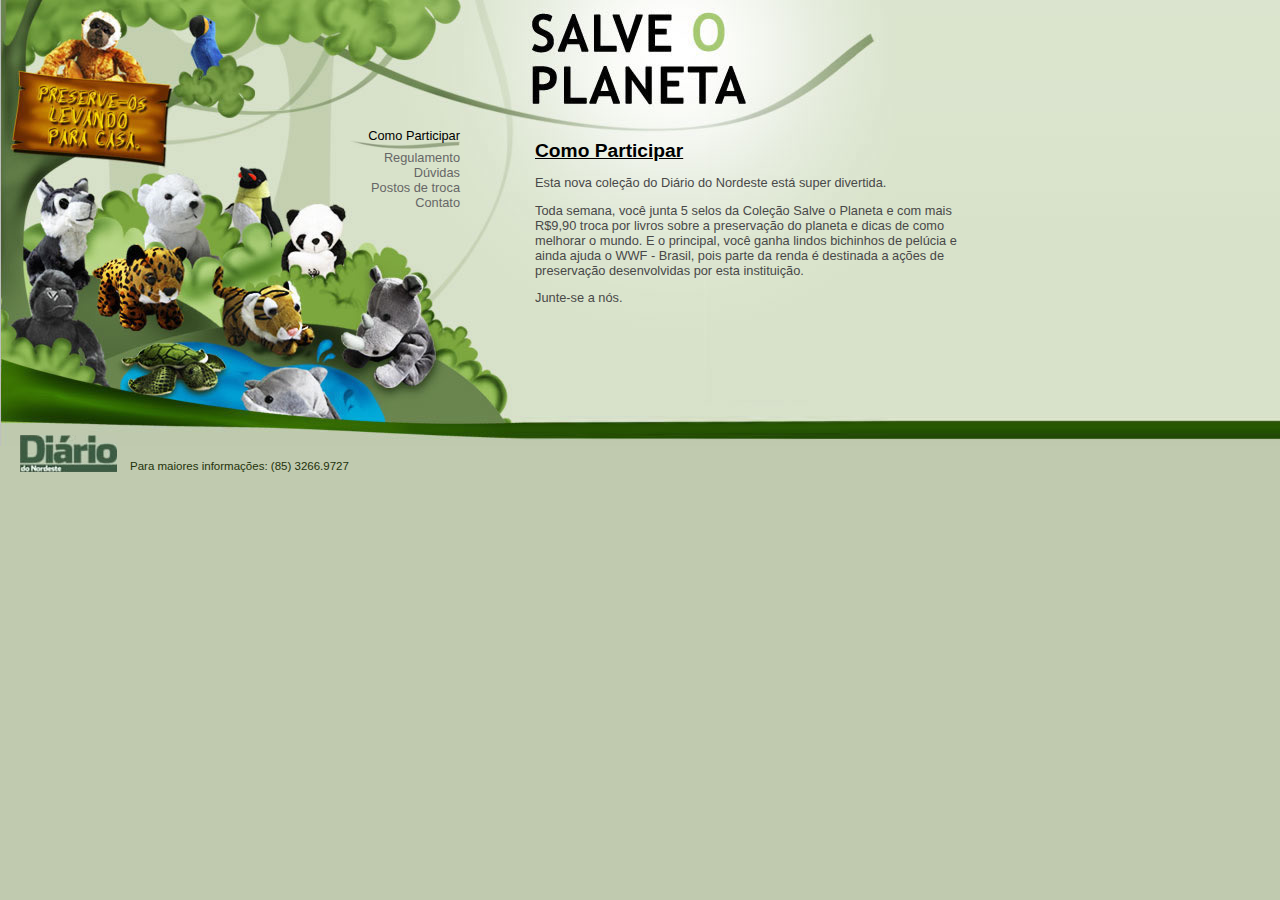
<file: front-end/index.html>
<!DOCTYPE html PUBLIC "-//W3C//DTD XHTML 1.0 Strict//EN" "http://www.w3.org/TR/xhtml1/DTD/xhtml1-strict.dtd">
<html xmlns="http://www.w3.org/1999/xhtml" lang="pt_BR" xml:lang="pt_BR">
    <head>
        <title>Salve o Planeta - Diário do Nordeste</title>
        <meta http-equiv="Content-Type" content="text/html; charset=utf-8"/>
        <link rel="stylesheet" type="text/css" media="screen" href="css/estilos.css" />
    </head>
    <body class="home">
        <!-- Site/ -->
        <div id="Site">
            <!-- Cabecalho/ -->
            <div id="Cabecalho">
                <h1><a href="index.html">Salve o Planeta - Diário do Nordeste</a></h1>
            </div>
            <!-- /Cabecalho --><hr/><!-- Menu/ -->
            <div id="Menu">
                <ul>
                    <li class="menu-participar ativo">
                        <a href="index.html">Como Participar</a>
                    </li>
                    <li class="menu-regulamento">
                        <a href="regulamento.html">Regulamento</a>
                    </li>
                    <li class="menu-duvidas">
                        <a href="duvidas.html">Dúvidas</a>
                    </li>
                    <li class="menu-postosdetroca">
                        <a href="postosdetroca.html">Postos de troca</a>
                    </li>
                    <li class="menu-contato">
                        <a href="fale-conosco.html">Contato</a>
                    </li>
                </ul>
            </div>
            <!-- /Menu --><hr/><!-- Conteudo/ -->
            <div id="Conteudo">
                <h2>Como Participar</h2>
				<p>Esta nova coleção do Diário do Nordeste está super divertida.</p>
				<p>Toda semana, você junta 5 selos da Coleção Salve o Planeta e com mais R$9,90 troca por livros sobre a preservação do planeta e dicas de como melhorar o mundo. E o principal, você ganha lindos bichinhos de pelúcia e ainda ajuda o WWF - Brasil, pois parte da renda é destinada a ações de preservação desenvolvidas por esta instituição. </p>
				<p>Junte-se a nós.</p>
            </div>
            <!-- /Conteudo --><hr/><!-- Rodape/ -->
            <div id="Rodape">
                <div id="hcard-dn" class="vcard">
                    <a class="fn org url" href="http://www.diariodonordeste.com.br">Diário do Nordeste</a>
                    Para maiores informações: <span class="tel">(85) 3266.9727</span>
                </div>
            </div>
            <!-- /Rodape -->
        </div>
    </body>
</html>
</file>
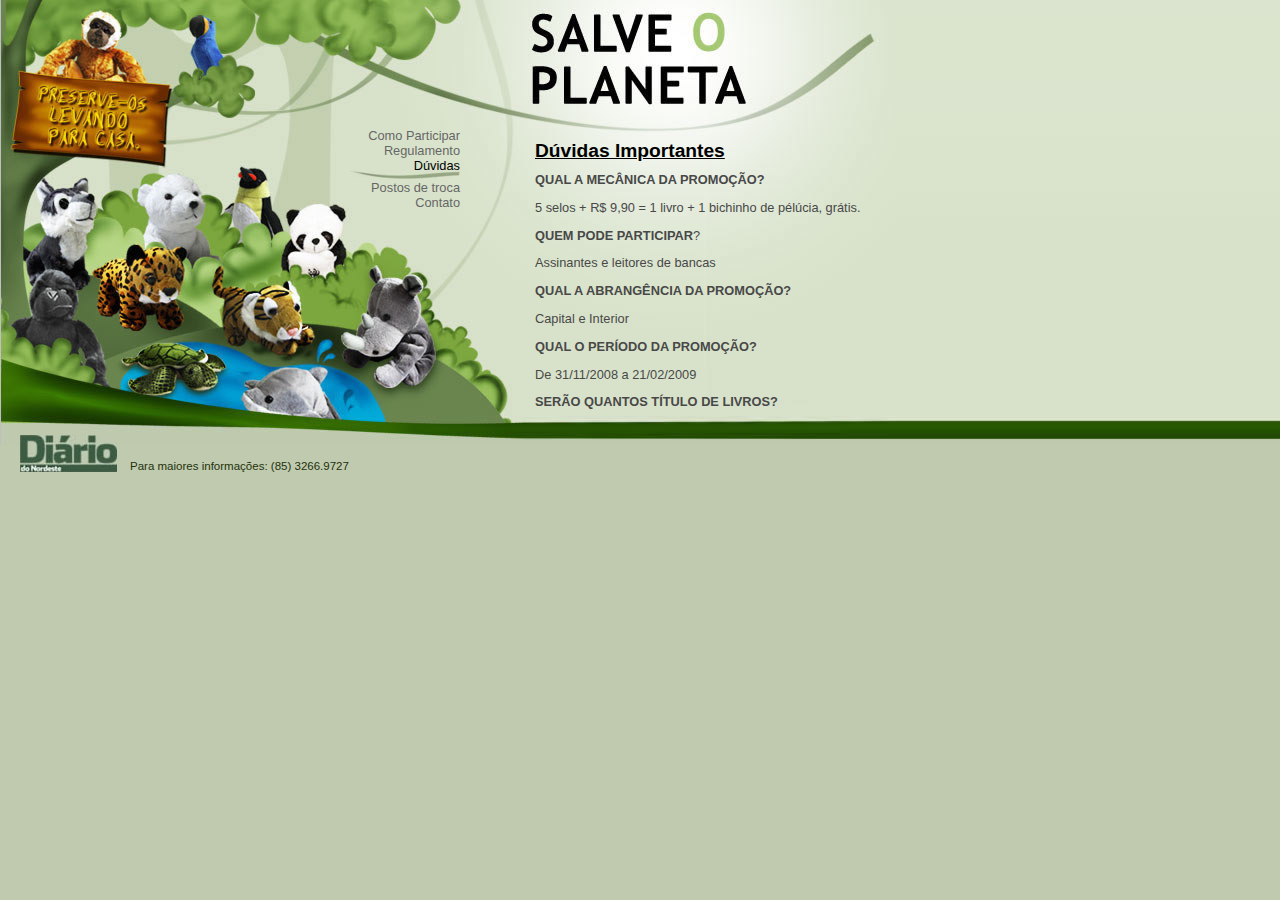
<file: front-end/duvidas.html>
<!DOCTYPE html PUBLIC "-//W3C//DTD XHTML 1.0 Strict//EN" "http://www.w3.org/TR/xhtml1/DTD/xhtml1-strict.dtd">
<html xmlns="http://www.w3.org/1999/xhtml" lang="pt_BR" xml:lang="pt_BR">
    <head>
        <title>Salve o Planeta - Diário do Nordeste</title>
        <meta http-equiv="Content-Type" content="text/html; charset=utf-8"/>
        <link rel="stylesheet" type="text/css" media="screen" href="css/estilos.css" />
    </head>
    <body class="home">
        <!-- Site/ -->
        <div id="Site">
            <!-- Cabecalho/ -->
            <div id="Cabecalho">
                <h1><a href="index.html">Salve o Planeta - Diário do Nordeste</a></h1>
            </div>
            <!-- /Cabecalho --><hr/><!-- Menu/ -->
            <div id="Menu">
                <ul>
                    <li class="menu-participar">
                        <a href="index.html">Como Participar</a>
                    </li>
                    <li class="menu-regulamento">
                        <a href="regulamento.html">Regulamento</a>
                    </li>
                    <li class="menu-duvidas ativo">
                        <a href="duvidas.html">Dúvidas</a>
                    </li>
                    <li class="menu-postosdetroca">
                        <a href="postosdetroca.html">Postos de troca</a>
                    </li>
                    <li class="menu-contato">
                        <a href="fale-conosco.html">Contato</a>
                    </li>
                </ul>
            </div>
            <!-- /Menu --><hr/><!-- Conteudo/ -->
            <div id="Conteudo">
                <h2>Dúvidas Importantes</h2>
<strong>QUAL A MECÂNICA DA PROMOÇÃO?</strong>

<p>5 selos + R$ 9,90 = 1 livro + 1 bichinho de pélúcia, grátis.</p>

<strong>QUEM PODE PARTICIPAR</strong>?

<p>Assinantes e leitores de bancas</p>

<strong>QUAL A ABRANGÊNCIA DA PROMOÇÃO?</strong>

<p>Capital e Interior</p>

<strong>QUAL O PERÍODO DA PROMOÇÃO?</strong>

<p>De 31/11/2008 a 21/02/2009</p>

<strong>SERÃO QUANTOS TÍTULO DE LIVROS?</strong>

<p>Serão 12 (doze) títulos, um  por semana. Cada título dará direito, gratuitamente, a um bichinho de pelúcia.</p>

<strong>QUAL O PERÍODO DE PUBLICAÇÃO DOS SELOS?</strong>
<ul>
	<li>01/12 a 06/12/2008 / Grandes Extinções – Urso Panda / 1.600 unidades</li>
	<li>08/12 a 13/12/2008 / Aquecimento Global – Rinoceronte / 1.000 unidades</li>
	<li>15/12 a 20/12/2008Amazônia – Onça Pintada / 1.000 unidades</li>
	<li>22/12 a 27/12/2008 / Oceanos – Golfinho / 1.000 unidades</li>
	<li>29/12 a 03/01/2009 /Águas do Brasil – Tartaruga Marinha 1.000 unidades</li>
	<li>05/01 a 10/01/2009 / Ártico – Urso Polar / 1.000 unidades</li>
	<li>12/01 a 17/01/2009 / Florestas – Gorila / 1.000 unidades</li>
	<li>10/01 a 24/01/2009 / Antártica – Pinguim / 1.000 unidades</li>
	<li>26/01 a 31/01/2009 / Superpopulação – Tigre de Bengala / 1.000 unidades</li>
	<li>02/02 a 07/02/2009 / Energia – Lobo / 1.000 unidades</li>
	<li>09/02 a 14/02/2009 / Mata Atlântica – Muriqui / 1.000 unidades</li>
	<li>16/02 a 21/02/2009 / Campos do Brasil – Arara Azul 1.000 unidades</li>
</ul>
<strong>O QUE E PRECISO PARA REALIZAR A TROCA?</strong>

<p>Recorte os selos referentes a cada modelo e cole na cartela correspondente. Ao completar os 5 selos numerados de 1 a 5 do mesmo modelo, dirija-se a um dos postos de troca (ver item) e com mais T% 9,90 troque por seu livro e receba, gratuitamente, 1 bicho de pelúcia. Não serão aceitas cartelas incompletas e nem selos de modelos diferentes na mesma cartela.</p>

<strong>ONDE ENCONTRO OS SELOS E A CARTELA?</strong>

<p>Os selos serão publicados, diariamente, na CAPA DO DIÁRIO DO NORDESTE, a partir de 01/12/2008. o 1º selo de cada modelo é publicado sempre às segundas-feiras. Já a cartela será publicada todo domingo no ZOEIRA.</p>

<strong>QUAIS OS POSTOS DE TROCA?</strong>

<p>Clique aqui para conhecer todos os postos de troca.</p>

<strong>COMO SERÃO REALIZADAS A TROCA APÓS O PRAZO?</strong>

<p>Após o término do período de troca, os leitores terão que procurar a loja de atendimento ao assinante na Portaria do Diário do Nordeste (Praça da Imprensa, s/n - Aldeota) no horário comercial.</p>

<strong>E PÓSSÍVEL TROCAR OS SELOS SEM A CARTELA?</strong>

<p>Sim. O leitor poderá colar os selos numa folha de papel em branco.</p>

<strong>HÁ LIMITE DE TROCA POR PESSOA?</strong>

<p>Não há limite de cartelas por leitor.</p>

<strong>O LEITOR ASSINANTE PDOERÁ ADQUIRIR JORNAIS ATRASADOS?</strong>

<p>Sim. Jornais atrasados podem se adquiridos no Jornal Diário do Nordeste Praça da Imprensa, s/n - Aldeota (Setor venda avulsa), no horário comercial. O valor do jornal atrasado depende da data solicitada e estará sujeita a disponibilidade de estoque.</p>

<strong>QUANDO É PUBLICADOS OS SELOS CURINGAS?</strong>

<p>O selo-curinga é publicado aos sábados conforme o modelo do livro e bichinho e poderá ser substituído por um dos números faltantes.</p>

<strong>O LEITOR QUE ESTIVER COM 1 OU MAIS SELOS FALTANDO NA CERTELA PODERÁ FAZER A TROCA PEGANDO A DIFERENÇA?</strong>

<p>Não. Nesse caso, o leitor deverá adquirir jornais atrasados para completar a cartela.</p>

<strong>QUAL O PREÇO PARA ASSINANTE?</strong>

<p>R$ 9,00</p>

<strong>É NECESSÁRIO QUE O ASSINANTE APRESENTE A CARTELA?</strong>

<p>Não. Mas para o assinante a troca será feita apenas na lojinha de atendimento localizada na Praça da Imprensa. Mas será feito uma consulta para saber se o mesmo está adimplente.</p>

<strong>O ASSINANTE PODE SOLICITAR OS LIVROS E BICHINHOS POR TELEFONE</strong>?

<p>Sim. Basta ligar para (85) 3266 9727, no horário comercial e será enviado para a casa do mesmo. O assinante deverá estar em dia com os pagamentos.</p>

<strong>SE O ASSINANTE QUISER CIOMPRAR A COLEÇÃO COMPLETA?</strong>

<p>O assinante pode comprar a coleção completa, pagando o valor de R$ 9,00 por cada livro e receberá o bichinho grátis. Solicitando por telefone ou na lojinha de atendimento (Praça da Imprensa)</p>


            </div>
            <!-- /Conteudo --><hr/><!-- Rodape/ -->
            <div id="Rodape">
                <div id="hcard-dn" class="vcard">
                    <a class="fn org url" href="http://www.diariodonordeste.com.br">Diário do Nordeste</a>
                    Para maiores informações: <span class="tel">(85) 3266.9727</span>
                </div>
            </div>
            <!-- /Rodape -->
        </div>
    </body>
</html>
</file>
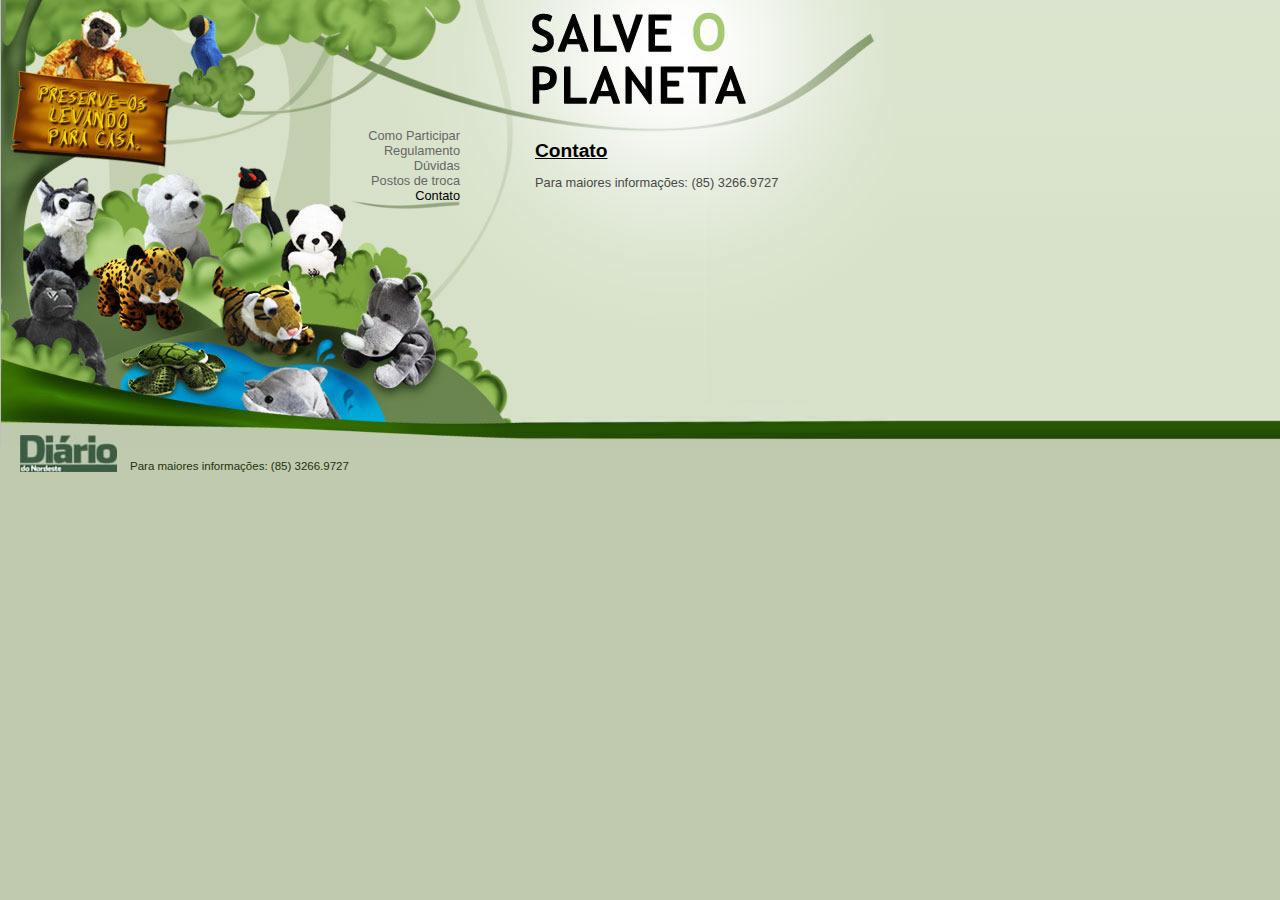
<file: front-end/fale-conosco.html>
<!DOCTYPE html PUBLIC "-//W3C//DTD XHTML 1.0 Strict//EN" "http://www.w3.org/TR/xhtml1/DTD/xhtml1-strict.dtd">
<html xmlns="http://www.w3.org/1999/xhtml" lang="pt_BR" xml:lang="pt_BR">
    <head>
        <title>Salve o Planeta - Diário do Nordeste</title>
        <meta http-equiv="Content-Type" content="text/html; charset=utf-8"/>
        <link rel="stylesheet" type="text/css" media="screen" href="css/estilos.css" />
    </head>
    <body class="home">
        <!-- Site/ -->
        <div id="Site">
            <!-- Cabecalho/ -->
            <div id="Cabecalho">
                <h1><a href="index.html">Salve o Planeta - Diário do Nordeste</a></h1>
            </div>
            <!-- /Cabecalho --><hr/><!-- Menu/ -->
            <div id="Menu">
                <ul>
                    <li class="menu-participar">
                        <a href="index.html">Como Participar</a>
                    </li>
                    <li class="menu-regulamento">
                        <a href="regulamento.html">Regulamento</a>
                    </li>
                    <li class="menu-duvidas">
                        <a href="duvidas.html">Dúvidas</a>
                    </li>
                    <li class="menu-postosdetroca">
                        <a href="postosdetroca.html">Postos de troca</a>
                    </li>
                    <li class="menu-contato ativo">
                        <a href="fale-conosco.html">Contato</a>
                    </li>
                </ul>
            </div>
            <!-- /Menu --><hr/><!-- Conteudo/ -->
            <div id="Conteudo">
                <h2>Contato</h2>
<p>Para maiores informações: (85) 3266.9727</p>


            </div>
            <!-- /Conteudo --><hr/><!-- Rodape/ -->
            <div id="Rodape">
                <div id="hcard-dn" class="vcard">
                    <a class="fn org url" href="http://www.diariodonordeste.com.br">Diário do Nordeste</a>
                    Para maiores informações: <span class="tel">(85) 3266.9727</span>
                </div>
            </div>
            <!-- /Rodape -->
        </div>
    </body>
</html>
</file>
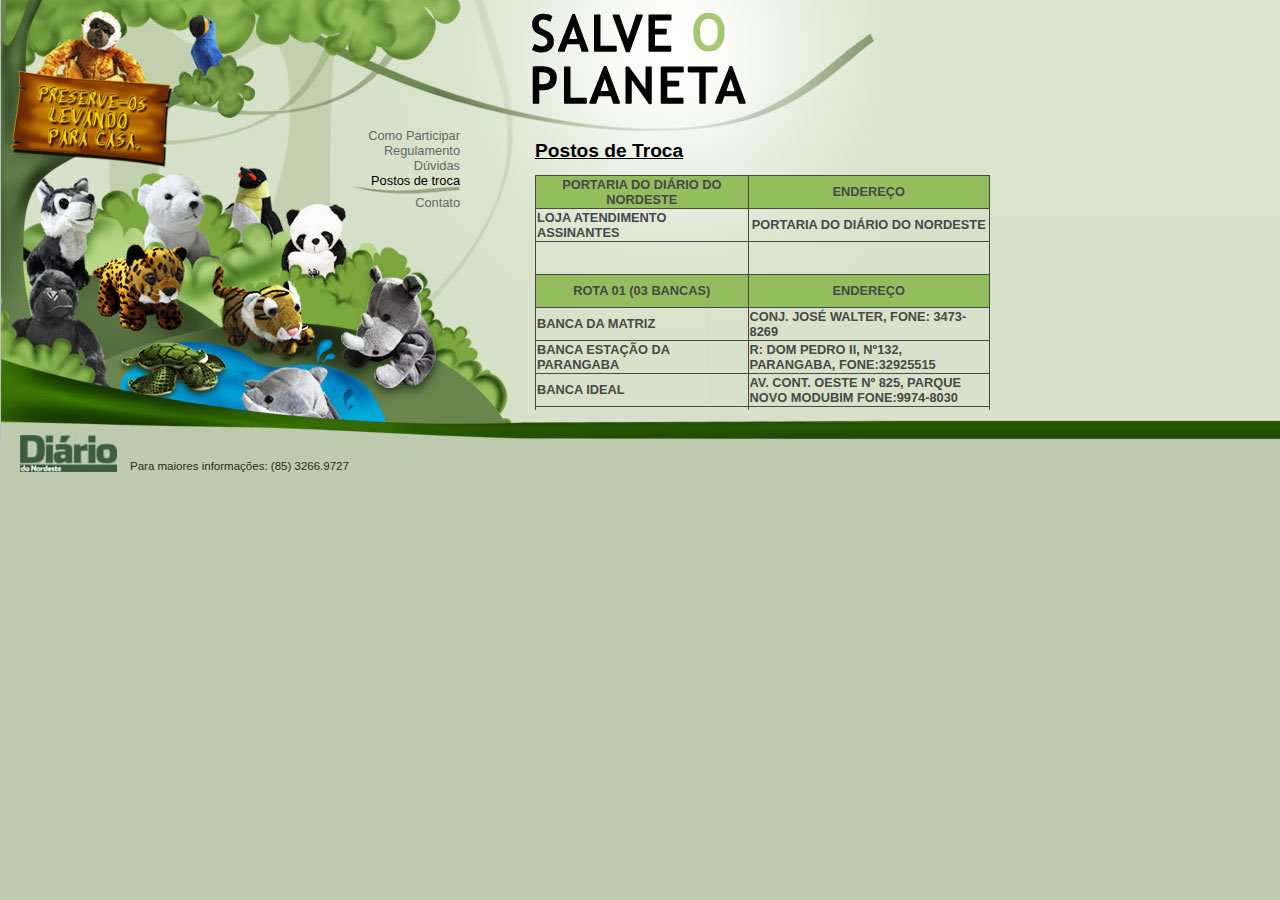
<file: front-end/postosdetroca.html>
<!DOCTYPE html PUBLIC "-//W3C//DTD XHTML 1.0 Strict//EN" "http://www.w3.org/TR/xhtml1/DTD/xhtml1-strict.dtd">
<html xmlns="http://www.w3.org/1999/xhtml" lang="pt_BR" xml:lang="pt_BR">
    <head>
        <title>Salve o Planeta - Diário do Nordeste</title>
        <meta http-equiv="Content-Type" content="text/html; charset=utf-8"/>
        <link rel="stylesheet" type="text/css" media="screen" href="css/estilos.css" />
    </head>
    <body class="home">
        <!-- Site/ -->
        <div id="Site">
            <!-- Cabecalho/ -->
            <div id="Cabecalho">
                <h1><a href="index.html">Salve o Planeta - Diário do Nordeste</a></h1>
            </div>
            <!-- /Cabecalho --><hr/><!-- Menu/ -->
            <div id="Menu">
                <ul>
                    <li class="menu-participar">
                        <a href="index.html">Como Participar</a>
                    </li>
                    <li class="menu-regulamento">
                        <a href="regulamento.html">Regulamento</a>
                    </li>
                    <li class="menu-duvidas">
                        <a href="duvidas.html">Dúvidas</a>
                    </li>
                    <li class="menu-postosdetroca ativo">
                        <a href="postosdetroca.html">Postos de troca</a>
                    </li>
                    <li class="menu-contato">
                        <a href="fale-conosco.html">Contato</a>
                    </li>
                </ul>
            </div>
            <!-- /Menu --><hr/><!-- Conteudo/ -->
            <div id="Conteudo">
                <h2>Postos de Troca</h2>
<p>
<table border="1" cellspacing="0" frame="box" rules="groups"><colgroup><col width="367"></col></colgroup> <colgroup><col width="420"></col></colgroup>
<tbody>
<tr>
<td height="30" align="center" bgcolor="#94bd5e"><strong>PORTARIA DO DIÁRIO DO NORDESTE</strong></td>
<td align="center" bgcolor="#94bd5e"><strong>ENDEREÇO</strong></td>
</tr>
</tbody>
<tbody>
<tr>
<td height="30" align="left"><strong>LOJA ATENDIMENTO ASSINANTES</strong></td>
<td align="center"><strong>PORTARIA DO DIÁRIO DO NORDESTE</strong></td>
</tr>
</tbody>
<tbody>
<tr>
<td height="30" align="left"></td>
<td align="left"></td>
</tr>
</tbody>
<tbody>
<tr>
<td height="30" align="center" bgcolor="#94bd5e"><strong>ROTA 01 (03 BANCAS)</strong></td>
<td align="center" bgcolor="#94bd5e"><strong>ENDEREÇO</strong></td>
</tr>
</tbody>
<tbody>
<tr>
<td height="30" align="left"><strong>BANCA DA MATRIZ</strong></td>
<td align="left"><strong>CONJ. JOSÉ WALTER, FONE: 3473-8269</strong></td>
</tr>
</tbody>
<tbody>
<tr>
<td height="30" align="left"><strong>BANCA ESTAÇÃO DA PARANGABA</strong></td>
<td align="left"><strong>R: DOM PEDRO II, Nº132, PARANGABA, FONE:32925515 </strong></td>
</tr>
</tbody>
<tbody>
<tr>
<td height="30" align="left"><strong>BANCA IDEAL</strong></td>
<td align="left"><strong>AV. CONT. OESTE Nº 825, PARQUE NOVO MODUBIM FONE:9974-8030</strong></td>
</tr>
</tbody>
<tbody>
<tr>
<td height="30" align="left"></td>
<td align="left"></td>
</tr>
</tbody>
<tbody>
<tr>
<td height="30" align="center" bgcolor="#94bd5e"><strong>ROTA 02 (05 BANCAS)</strong></td>
<td align="center" bgcolor="#94bd5e"><strong>ENDEREÇO</strong></td>
</tr>
</tbody>
<tbody>
<tr>
<td height="30" align="left"><strong>BANCA D.RITA</strong></td>
<td align="left"><strong>R: NUNES DE MELO Nº 1332, ROD. TEÓFILO, FONE:3281-7801</strong></td>
</tr>
</tbody>
<tbody>
<tr>
<td height="30" align="left"><strong>BANCA EDMILSON</strong></td>
<td align="left"><strong>AV. 13 DE MAIO Nº 1272, BENFICA- FONE: 3227-3629</strong></td>
</tr>
</tbody>
<tbody>
<tr>
<td height="30" align="left"><strong>BANCA O NOBRE</strong></td>
<td align="left"><strong>CEL. SOLON Nº440, B. FATIMA, FONE:3226-7612</strong></td>
</tr>
</tbody>
<tbody>
<tr>
<td height="30" align="left"><strong>REVISTARIA VIDA BELA</strong></td>
<td align="left"><strong>AV.PONTES VIEIRA Nº1486, DION.TORRES-FONE:3472-2542</strong></td>
</tr>
</tbody>
<tbody>
<tr>
<td height="30" align="left"><strong>BANCA O BETO</strong></td>
<td align="left"><strong>AV. JOSE BASTOS Nº3350, ROD. TEÓFILO-FONE:3214-1973</strong></td>
</tr>
</tbody>
<tbody>
<tr>
<td height="30" align="left"></td>
<td align="left"></td>
</tr>
</tbody>
<tbody>
<tr>
<td height="30" align="center" bgcolor="#94bd5e"><strong><span style="color: #000000;">ROTA 03 (04 BANCAS)</span></strong></td>
<td align="center" bgcolor="#94bd5e"><strong><span style="color: #000000;">ENDEREÇO</span></strong></td>
</tr>
</tbody>
<tbody>
<tr>
<td height="30" align="left"><strong>BANCA BOA SORTE</strong></td>
<td align="left"><strong>AV. A, 1º ETAPA, CONJ.CEARÁ, Nº1459- FONE:8733-3113</strong></td>
</tr>
</tbody>
<tbody>
<tr>
<td height="30" align="left"><strong>BANCA POPULAR</strong></td>
<td align="left"><strong>SEN. FERNANDES TÁVORA, Nº 1440, HENRRIQUE JORGE</strong></td>
</tr>
</tbody>
<tbody>
<tr>
<td height="30" align="left"><strong>BANCA PONTO DOS AMIGOS</strong></td>
<td align="left"><strong>AV. O. DE PAIVA Nº5781- CANINDEZINHO, FONE:3498-4518</strong></td>
</tr>
</tbody>
<tbody>
<tr>
<td height="30" align="left"><strong>BANCA R.D</strong></td>
<td align="left"><strong>AV. O. DE PAIVA Nº1278- CANINDEZINHO, FONE:3492-1733</strong></td>
</tr>
</tbody>
<tbody>
<tr>
<td height="30" align="left"></td>
<td align="left"></td>
</tr>
</tbody>
<tbody>
<tr>
<td height="30" align="center" bgcolor="#94bd5e"><strong><span style="color: #000000;">ROTA 05 (03 BANCAS)</span></strong></td>
<td align="center" bgcolor="#94bd5e"><strong><span style="color: #000000;">ENDEREÇO</span></strong></td>
</tr>
</tbody>
<tbody>
<tr>
<td height="30" align="left"><strong>BANCA CEARENSE</strong></td>
<td align="left"><strong>D. DE CAXIAS Nº140, PÇA. COR. DE JESUS, FONE:8832-0875</strong></td>
</tr>
</tbody>
<tbody>
<tr>
<td height="30" align="left"><strong>BANCA DA EDNA I</strong></td>
<td align="left"><strong>TRAV. PARÁ Nº19 PÇA DO FERREIRA FONE:3088-7302</strong></td>
</tr>
</tbody>
<tbody>
<tr>
<td height="30" align="left"><strong>BANCA MULATO</strong></td>
<td align="left"><strong>SANTOS DUMONT Nº 60, CENTRO FONE: 8706-9404</strong></td>
</tr>
</tbody>
<tbody>
<tr>
<td height="30" align="left"></td>
<td align="left"></td>
</tr>
</tbody>
<tbody>
<tr>
<td height="30" align="center" bgcolor="#94bd5e"><strong>ROTA 08 (03 BANCAS)</strong></td>
<td align="center" bgcolor="#94bd5e"><strong>ENDEREÇO</strong></td>
</tr>
</tbody>
<tbody>
<tr>
<td height="30" align="left"><strong>BANCA O CÉLIO</strong></td>
<td align="left"><strong>GEN.SAMPAIO Nº510 A, PÇA DA ESTAÇÃO FONE:3086-8410</strong></td>
</tr>
</tbody>
<tbody>
<tr>
<td height="30" align="left"><strong>BANCA RAIV</strong></td>
<td align="left"><strong>GEN.SAMPAIO Nº1040 A, PÇA J.ALENCAR FONE:8851-6185</strong></td>
</tr>
</tbody>
<tbody>
<tr>
<td height="30" align="left"><strong>BANCA MILLA</strong></td>
<td align="left"><strong>CLARINDO DE QUEIROZ Nº658, PÇA DO CARMO FONE:8811-8764</strong></td>
</tr>
</tbody>
<tbody>
<tr>
<td height="30" align="left"><strong>BANCA SOBRAL I</strong></td>
<td align="left"><strong>MAJOR FACUNDO, 1092 PRAÇA DO CARMO FONE: 3254-3249</strong></td>
</tr>
</tbody>
<tbody>
<tr>
<td height="30" align="center" bgcolor="#94bd5e"><strong>ROTA 09 (03 BANCAS)</strong></td>
<td align="center" bgcolor="#94bd5e"><strong>ENDEREÇO</strong></td>
</tr>
</tbody>
<tbody>
<tr>
<td height="30" align="left"><strong>BANCA BETWO</strong></td>
<td align="left"><strong>FREI MANSUETO Nº 295, MEIRELES, FONE:3263-7011</strong></td>
</tr>
</tbody>
<tbody>
<tr>
<td height="30" align="left"><strong>BANCA DO CABEÇA</strong></td>
<td align="left"><strong>SEN.VIRGILIO TÁVORA Nº617, ALDEOTA FONE:8779-8102</strong></td>
</tr>
</tbody>
<tbody>
<tr>
<td height="30" align="left"><strong>BANCA DUNAS</strong></td>
<td align="left"><strong>ALBERTO SÁ, Nº 1200 A, PAPICU, FONE: 3265-6567</strong></td>
</tr>
</tbody>
<tbody>
<tr>
<td height="30" align="center" bgcolor="#94bd5e"><strong>ROTA 10 (05 BANCAS)</strong></td>
<td align="center" bgcolor="#94bd5e"><strong>ENDEREÇO</strong></td>
</tr>
</tbody>
<tbody>
<tr>
<td height="30" align="left"><strong>BANCA 5 ESTRELAS</strong></td>
<td align="left"><strong>BARB. DE FREITAS Nº33, MEIRELES FONE: 3242-8639</strong></td>
</tr>
</tbody>
<tbody>
<tr>
<td height="30" align="left"><strong>BANCA NATÁLIA</strong></td>
<td align="left"><strong>AV.SANTOS DUMONT Nº 2284, ALDEOTA FONE: 9932-2759</strong></td>
</tr>
</tbody>
<tbody>
<tr>
<td height="30" align="left"><strong>BANCA PRIMOS</strong></td>
<td align="left"><strong>MONS. TABOSA Nº 1197, PRAIA DE IRACEMA FONE: 3248-1192</strong></td>
</tr>
</tbody>
<tbody>
<tr>
<td height="30" align="left"><strong>BANCA S. RITA</strong></td>
<td align="left"><strong>SANTOS DUMONT Nº 1527, ALDEOTA FONE: 3261-1371</strong></td>
</tr>
</tbody>
<tbody>
<tr>
<td height="30" align="left"><strong>LEVE E LEIA COM. DE LIVROS</strong></td>
<td align="left"><strong>DES. MOREIRA Nº 710, MEIRELES FONE: 3224-1107</strong></td>
</tr>
</tbody>
<tbody>
<tr>
<td height="30" align="left"><strong>LIVRARIA OQUELÊ</strong></td>
<td align="left"><strong>AV. DOM LUIS 500, SHOPP. ALDEOTA  FONE: 3458-1706</strong></td>
</tr>
</tbody>
<tbody>
<tr>
<td height="30" align="center" bgcolor="#94bd5e"><strong>ROTA 11 (03 BANCAS) </strong></td>
<td align="center" bgcolor="#94bd5e"><strong>ENDEREÇO</strong></td>
</tr>
</tbody>
<tbody>
<tr>
<td height="30" align="left"><strong>BANCA J.P.D</strong></td>
<td align="left"><strong>PÇA DA IMPRENSA, D. TORRES, FONE: 9635-8597</strong></td>
</tr>
</tbody>
<tbody>
<tr>
<td height="30" align="left"><strong>BANCA JULIANA II</strong></td>
<td align="left"><strong>BARÃO DE STUDART Nº2150, ALDEOTA FONE: 3224-1766</strong></td>
</tr>
</tbody>
<tbody>
<tr>
<td height="30" align="left"><strong>BANCA TROPICAL</strong></td>
<td align="left"><strong>ANT. SALES Nº 2880, D. TORRES FONE: 9114-0642</strong></td>
</tr>
</tbody>
<tbody>
<tr>
<td height="30" align="left"><strong>
</strong></td>
<td align="left"><strong>
</strong></td>
</tr>
</tbody>
<tbody>
<tr>
<td height="30" align="left"></td>
<td align="left"></td>
</tr>
</tbody>
<tbody>
<tr>
<td height="30" align="center" bgcolor="#94bd5e"><strong>ROTA 24 (05 BANCAS) </strong></td>
<td align="center" bgcolor="#94bd5e"><strong>ENDEREÇO</strong></td>
</tr>
</tbody>
<tbody>
<tr>
<td height="30" align="left"><strong>BANCA SANTA CECÍLIA</strong></td>
<td align="left"><strong>WASHINGTON SOARES Nº4396,CID. FUNC. FONE:8771-8319</strong></td>
</tr>
</tbody>
<tbody>
<tr>
<td height="30" align="left"><strong>BANCA CASA DE LER</strong></td>
<td align="left"><strong>OLIVEIRA PAIVA Nº170 CID. DOS FUNCIONARIOS FONE:3081-3401</strong></td>
</tr>
</tbody>
<tbody>
<tr>
<td height="30" align="left"><strong>BANCA LUBEL</strong></td>
<td align="left"><strong>PÇA LUCIANO CAVALCANTE Nº87 FONE: 3273-1974</strong></td>
</tr>
</tbody>
<tbody>
<tr>
<td height="30" align="left"><strong>BANCA COMPLETA II</strong></td>
<td align="left"><strong>PÇA DA MATRIZ, MESSEJANA FONE: 3474-0689</strong></td>
</tr>
</tbody>
<tbody>
<tr>
<td height="30" align="left"><strong>BANCA O ASSIS</strong></td>
<td align="left"><strong>R.ANGÉLICA GURGEL Nº183, MESSEJANA FONE: 8799-9719</strong></td>
</tr>
</tbody>
<tbody>
<tr>
<td height="30" align="left"></td>
<td align="left"></td>
</tr>
</tbody>
<tbody>
<tr>
<td height="30" align="center" bgcolor="#94bd5e"><strong>ROTA 25 (05 BANCAS)</strong></td>
<td align="center" bgcolor="#94bd5e"><strong>ENDEREÇO</strong></td>
</tr>
</tbody>
<tbody>
<tr>
<td height="30" align="left"><strong>BANCA AERO REVISTA</strong></td>
<td align="left"><strong>V. DO RIO BRANCO Nº5669, AEROLÂNDIA FONE: 3257-7593 </strong></td>
</tr>
</tbody>
<tbody>
<tr>
<td height="30" align="left"><strong>BANCA O THIAGO</strong></td>
<td align="left"><strong>G. DE MATOS Nº 1963, MONTESE FONE: 9162-8793</strong></td>
</tr>
</tbody>
<tbody>
<tr>
<td height="30" align="left"><strong>BANCA RECREIO</strong></td>
<td align="left"><strong>R.JORGE ACÚCIO Nº 87, B. FATIMA FONE: 3472-6592</strong></td>
</tr>
</tbody>
<tbody>
<tr>
<td height="30" align="left"><strong>BANCA O JUSTINO</strong></td>
<td align="left"><strong>R. JORGE DUMMAR Nº 2356, MONTESE, FONE: 3494-7157</strong></td>
</tr>
</tbody>
<tbody>
<tr>
<td height="30" align="left"><strong>B.RAQUEL DE QUEIROZ</strong></td>
<td align="left"><strong>AV. DEDÉ BRASIL, S/N, FRENTE UECE FONE: 8650-7860</strong></td>
</tr>
</tbody>
<tbody>
<tr>
<td height="30" align="left"></td>
<td align="left"></td>
</tr>
</tbody>
<tbody>
<tr>
<td height="30" align="center" bgcolor="#94bd5e"><strong>ROTA 26 (06 BANCAS)</strong></td>
<td align="center" bgcolor="#94bd5e"><strong>ENDEREÇO</strong></td>
</tr>
</tbody>
<tbody>
<tr>
<td height="30" align="left"><strong>BANCA LAGOA</strong></td>
<td align="left"><strong>MOZART LUCENA Nº1647, JD.GUANABARA FONE: 3286-0860</strong></td>
</tr>
</tbody>
<tbody>
<tr>
<td height="30" align="left"><strong>BANCA MONTE CASTELO</strong></td>
<td align="left"><strong>AV. SANGENTO HERMINIO Nº 1151 M. CASTELO FONE:8829-3288</strong></td>
</tr>
</tbody>
<tbody>
<tr>
<td height="30" align="left"><strong>NORTH BANCA</strong></td>
<td align="left"><strong>AV. B. DE MENEZES Nº 2520, S. GERARDO FONE: 3287-3802</strong></td>
</tr>
</tbody>
<tbody>
<tr>
<td height="30" align="left"><strong>BANCA STATUS</strong></td>
<td align="left"><strong>AV.FRANCISCO SÁ Nº3911, C.PAMPLONA FONE: 3236-0860</strong></td>
</tr>
</tbody>
<tbody>
<tr>
<td height="30" align="left"><strong>BANCA RECREIO</strong></td>
<td align="left"><strong>GUILHERME ROCHA Nº1691, JACARECANGA FONE:3086-2537</strong></td>
</tr>
</tbody>
<tbody>
<tr>
<td height="30" align="left"><strong>BANCA O LOURO</strong></td>
<td align="left"><strong>AV. B. DE MENEZES Nº 345, O.BOMFIM  FONE: 3223-7698</strong></td>
</tr>
</tbody>
<tbody>
<tr>
<td height="30" align="left"><strong>BANCA BEZERRA DE MENEZES</strong></td>
<td align="left"><strong>AV. B. DE MENEZES Nº 2580, PROX. NORTH SHOP  FONE: 3082-2397</strong></td>
</tr>
</tbody></table>
	
	
</p>
            </div>
            <!-- /Conteudo --><hr/><!-- Rodape/ -->
            <div id="Rodape">
                <div id="hcard-dn" class="vcard">
                    <a class="fn org url" href="http://www.diariodonordeste.com.br">Diário do Nordeste</a>
                    Para maiores informações: <span class="tel">(85) 3266.9727</span>
                </div>
            </div>
            <!-- /Rodape -->
        </div>
    </body>
</html>
</file>
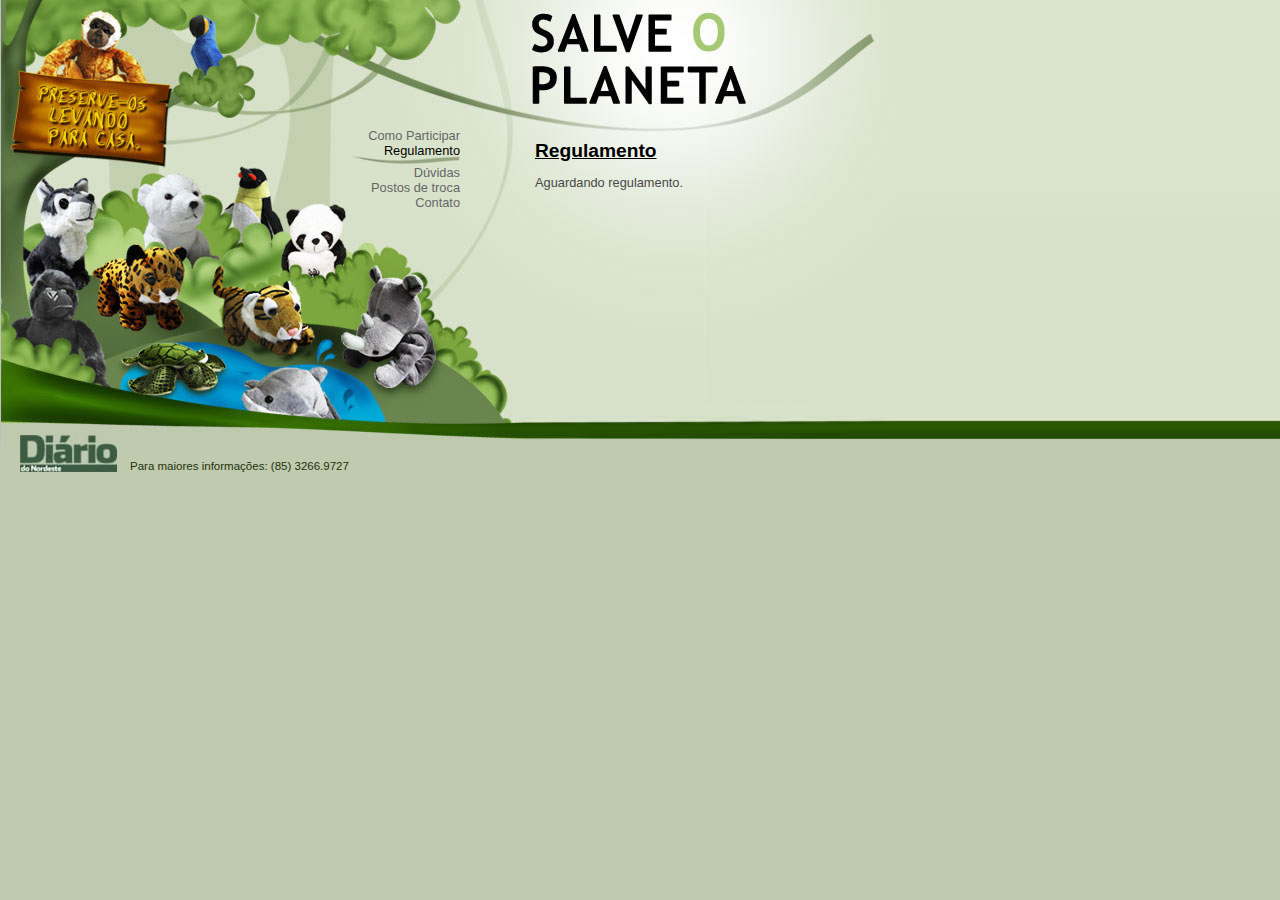
<file: front-end/regulamento.html>
<!DOCTYPE html PUBLIC "-//W3C//DTD XHTML 1.0 Strict//EN" "http://www.w3.org/TR/xhtml1/DTD/xhtml1-strict.dtd">
<html xmlns="http://www.w3.org/1999/xhtml" lang="pt_BR" xml:lang="pt_BR">
    <head>
        <title>Salve o Planeta - Diário do Nordeste</title>
        <meta http-equiv="Content-Type" content="text/html; charset=utf-8"/>
        <link rel="stylesheet" type="text/css" media="screen" href="css/estilos.css" />
    </head>
    <body class="home">
        <!-- Site/ -->
        <div id="Site">
            <!-- Cabecalho/ -->
            <div id="Cabecalho">
                <h1><a href="index.html">Salve o Planeta - Diário do Nordeste</a></h1>
            </div>
            <!-- /Cabecalho --><hr/><!-- Menu/ -->
            <div id="Menu">
                <ul>
                    <li class="menu-participar">
                        <a href="index.html">Como Participar</a>
                    </li>
                    <li class="menu-regulamento ativo">
                        <a href="regulamento.html">Regulamento</a>
                    </li>
                    <li class="menu-duvidas">
                        <a href="duvidas.html">Dúvidas</a>
                    </li>
                    <li class="menu-postosdetroca">
                        <a href="postosdetroca.html">Postos de troca</a>
                    </li>
                    <li class="menu-contato">
                        <a href="fale-conosco.html">Contato</a>
                    </li>
                </ul>
            </div>
            <!-- /Menu --><hr/><!-- Conteudo/ -->
            <div id="Conteudo">
                <h2>Regulamento</h2>
<p>Aguardando regulamento.</p>


            </div>
            <!-- /Conteudo --><hr/><!-- Rodape/ -->
            <div id="Rodape">
                <div id="hcard-dn" class="vcard">
                    <a class="fn org url" href="http://www.diariodonordeste.com.br">Diário do Nordeste</a>
                    Para maiores informações: <span class="tel">(85) 3266.9727</span>
                </div>
            </div>
            <!-- /Rodape -->
        </div>
    </body>
</html>
</file>
<file: front-end/css/estilos.css>
/* Geral */
html {
	background:url(../img/fundao.jpg) repeat-x top left #C0CAAF;
}
body {
	font-family:Arial, Helvetica, sans-serif;
	font-size:80%;
	color:#484848;
	
	margin:0;
	padding:0;
}
hr {
	display:none;
}
/* Site */
#Site {
	background:url(../img/fundo.jpg) no-repeat top left;		
	height:560px;
}

/* Cabecalho */
h1 {
	margin:0;
	padding:0;
}
h1 a {

	display:block;
	width:260px;
	height:120px;
	margin-left:500px;
	text-indent:-9999px;	
}

/* Menu */
#Menu {
	position:absolute;
	left:0;
	top:115px;
	margin-left:310px;
	float:left;
	margin-right:20px;
}
#Menu ul {
	list-style:none;
	text-align:right;
}
#Menu ul li {
	width:110px;
}
#Menu ul li a {
	font-family:"Trebuchet MS", Arial, Helvetica, sans-serif;
	font-size:100%;
	color:#666;
	text-decoration:none;
}
#Menu ul li a:hover {
	color:#000;
}
#Menu ul li.ativo {
	background:url("../img/menu_over.jpg") no-repeat bottom left;
	padding-bottom:7px;
}
#Menu ul li.ativo a {
	color:#000;
}
/* Conteudo */
#Conteudo {
	position:absolute;
	top:140px;
	left:525px;
	padding:0 10px;
	width:455px;
	height:270px;
	overflow:auto;
}
#Conteudo h2 {
	font-family:"Trebuchet MS", Arial, Helvetica, sans-serif;
	text-decoration:underline;
	margin:0 0 10px 0;
	padding:0;
	color:#000;
}
#Conteudo table {
	border-collapse:collapse;
	border-color:#484848;
}
#Conteudo table * {
	border-color:#484848;
}

/* Rodape */
#Rodape {
	position:absolute;
	top:435px;
	left:20px;
	height:100px;
	font-size:90%;
	color:#23320B;
	padding-top:25px;
}
#Rodape .url {
	background:url("../img/logo.jpg") no-repeat top left;
	display:block;
	height:50px;
	width:100px;
	text-indent:-9999px;
	float:left;
	position:relative;
	margin-right:10px;
	top:-25px;
}
</file>
